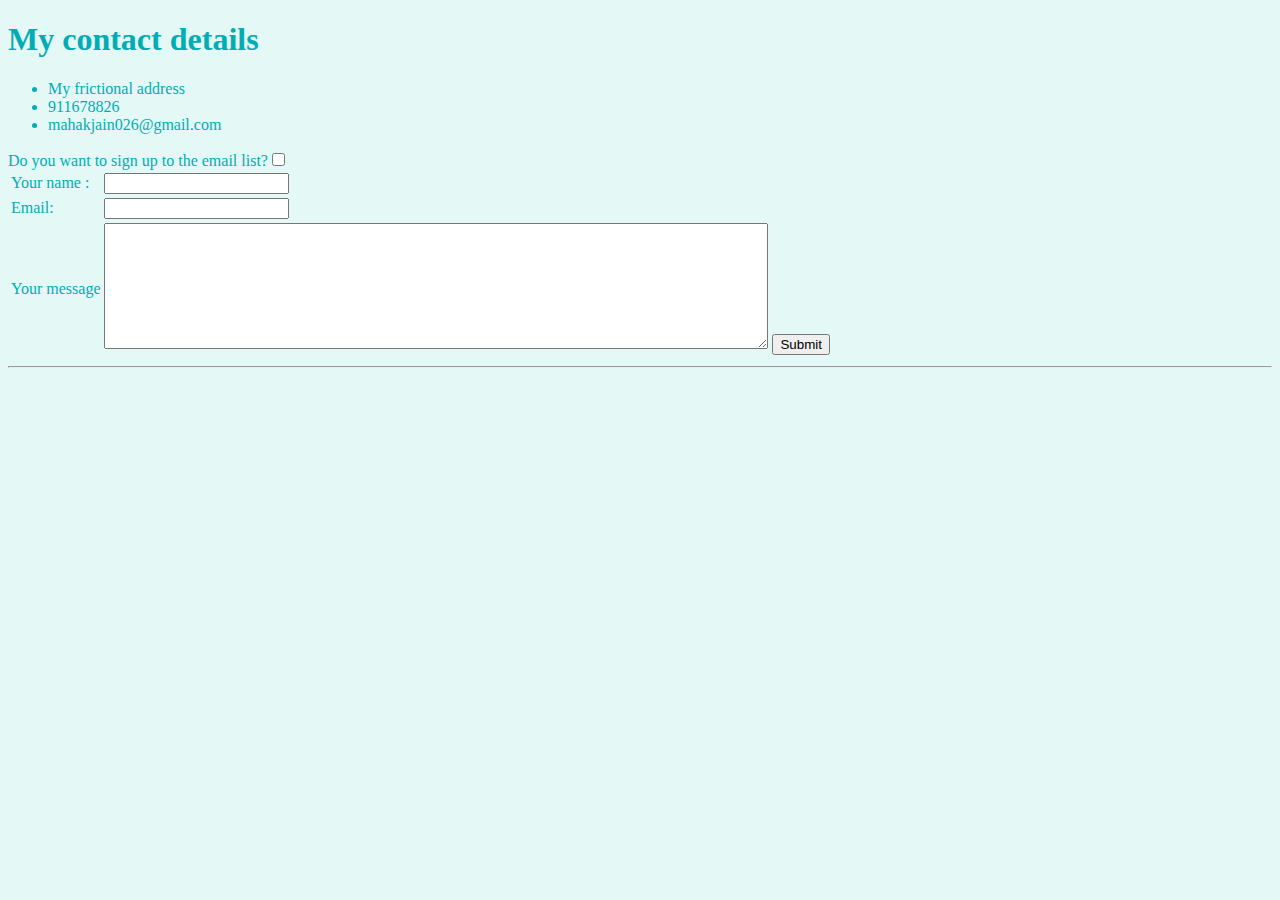
<file: contact.html>
<!DOCTYPE html>
<html lang="en" dir="ltr">
  <head>
    <meta charset="utf-8">
    <title>Contact me</title>

    <style >

    body{
      background-color:#E4F9F5;
      color:#00adb5;
    }

    h1{
      font-family: 'Sacramento', cursive;
      color: #00adb5;
    }


    </style>
  </head>

  <body >
    <h1><strong>My contact details</strong></h1>
    <ul><li>
    My frictional address
    </li>
  <li>
    911678826
  </li>
  <li>
    mahakjain026@gmail.com
  </li>
  </ul>
  <table>
    <form action="mailto:mahakjain0262@gmail.com" method="post" enctype="text/plain">
    <tr>
      <td>
          <label>Your name :</label>
      </td>
      <td>
        <input type="text" name="your name" value="">
      </td>
    </tr>
    <label>Do you want to sign up to the email list?</label>
    <input type="checkbox" name="" value=""><br />

    <tr>
      <td>
        <label>Email:</label>
      </td>
      <td>
        <input type="email" name="email" value=""><br />
      </td>
    </tr>
    <tr>
      <td>
        <label>Your message</label>
      </td>
      <td>
        <textarea name="your message" rows="8" cols="80"></textarea>
        <input type="submit" name="">
      </td>
    </tr>
  </form>
  </table>
  <hr />

  </body>
</html>
</file>
